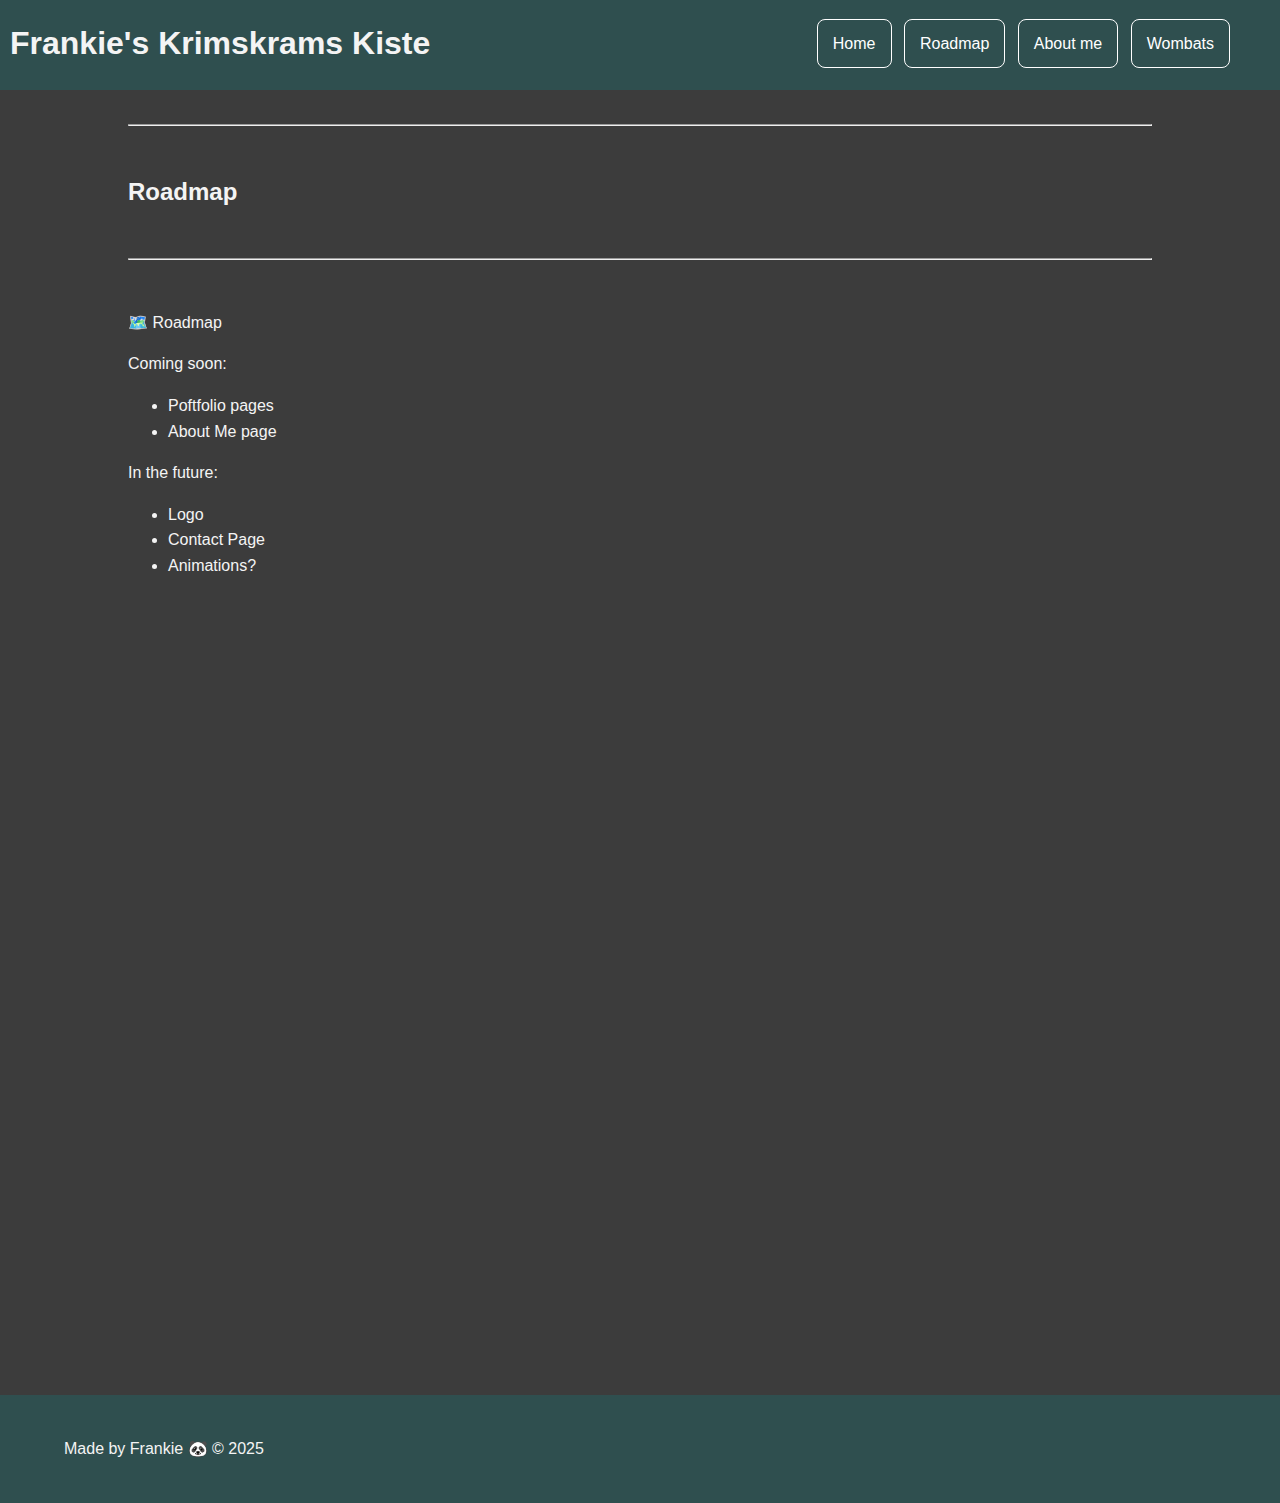
<file: page_01_roadMap.html>
<!DOCTYPE html>
<html>
    <head>
        <title>Frank Test Protfolio Website</title>
        <link rel="stylesheet" href="starting.css">
    </head>

    <header>
        <div class="header_container">

            <h1 class="header_logoText">Frankie's Krimskrams Kiste</h1>

            <nav>
                 <a href="index.html" class="nav_item">Home</a>
                 <a href="page_01_roadMap.html" class="nav_item">Roadmap</a>
                 <a href="page_02_aboutMe.html" class="nav_item">About me</a>
                 <a href="page_03_wombats.html" class="nav_item">Wombats</a>
            </nav>

        </div>
    </header>
    
    <body>
        <div class="container">

             <br> 
            <hr> <!--Horizonal Rule-->
            <br>
            <!--Top Text-->   
                <h2>Roadmap</h2>
            <br> 
            <hr> <!--Horizonal Rule-->
            <br>
            
            <div>
                <p>
                    🗺️ Roadmap
                </p>
                <p>
                    Coming soon:
                </p>

                <ul>
                    <li>Poftfolio pages</li>
                    <li>About Me page</li>
                </ul>

                <p>
                    In the future:
                </p>

                <ul>
                    <li>Logo</li>
                    <li>Contact Page</li>
                    <li>Animations?</li>
                </ul>



            </div>

            <div class="spacer">

            </div>


        </div>
    </body>

    <footer>

        <div class="container_footer">
            <br>
            <p>
                Made by Frankie 🐼 &copy; 2025

            </p>
            <br>
        </div>



    </footer>
</html>
</file>
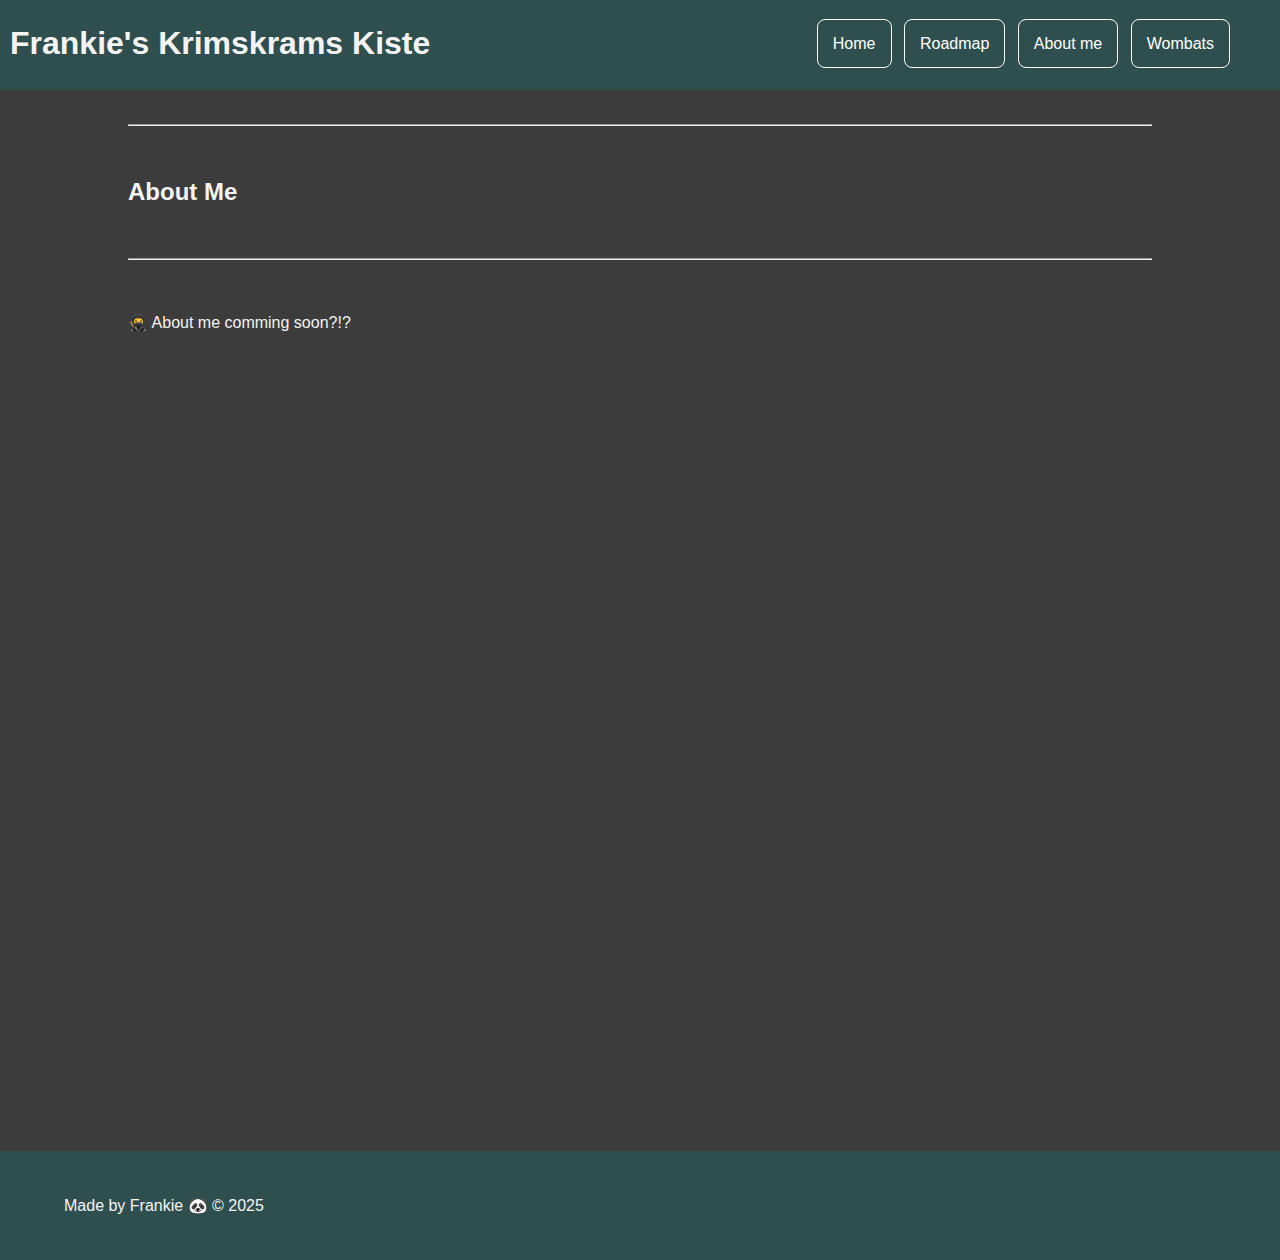
<file: page_02_aboutMe.html>
<!DOCTYPE html>
<html>
    <head>
        <title>Frank Test Protfolio Website</title>
        <link rel="stylesheet" href="starting.css">
    </head>

    <header>
        <div class="header_container">

            <h1 class="header_logoText">Frankie's Krimskrams Kiste</h1>

            <nav>
                 <a href="index.html" class="nav_item">Home</a>
                 <a href="page_01_roadMap.html" class="nav_item">Roadmap</a>
                 <a href="page_02_aboutMe.html" class="nav_item">About me</a>
                 <a href="page_03_wombats.html" class="nav_item">Wombats</a>
            </nav>

        </div>
    </header>
    
    <body>
        <div class="container">

             <br> 
            <hr> <!--Horizonal Rule-->
            <br>
            <!--Top Text-->   
                <h2>About Me</h2>
            <br> 
            <hr> <!--Horizonal Rule-->
            <br>
            
            <div>
                <p>
                🥷 About me comming soon?!?
                </p>

            </div>

            <div class="spacer">

            </div>


        </div>
    </body>

    <footer>

        <div class="container_footer">
            <br>
            <p>
                Made by Frankie 🐼 &copy; 2025

            </p>
            <br>
        </div>



    </footer>
</html>
</file>
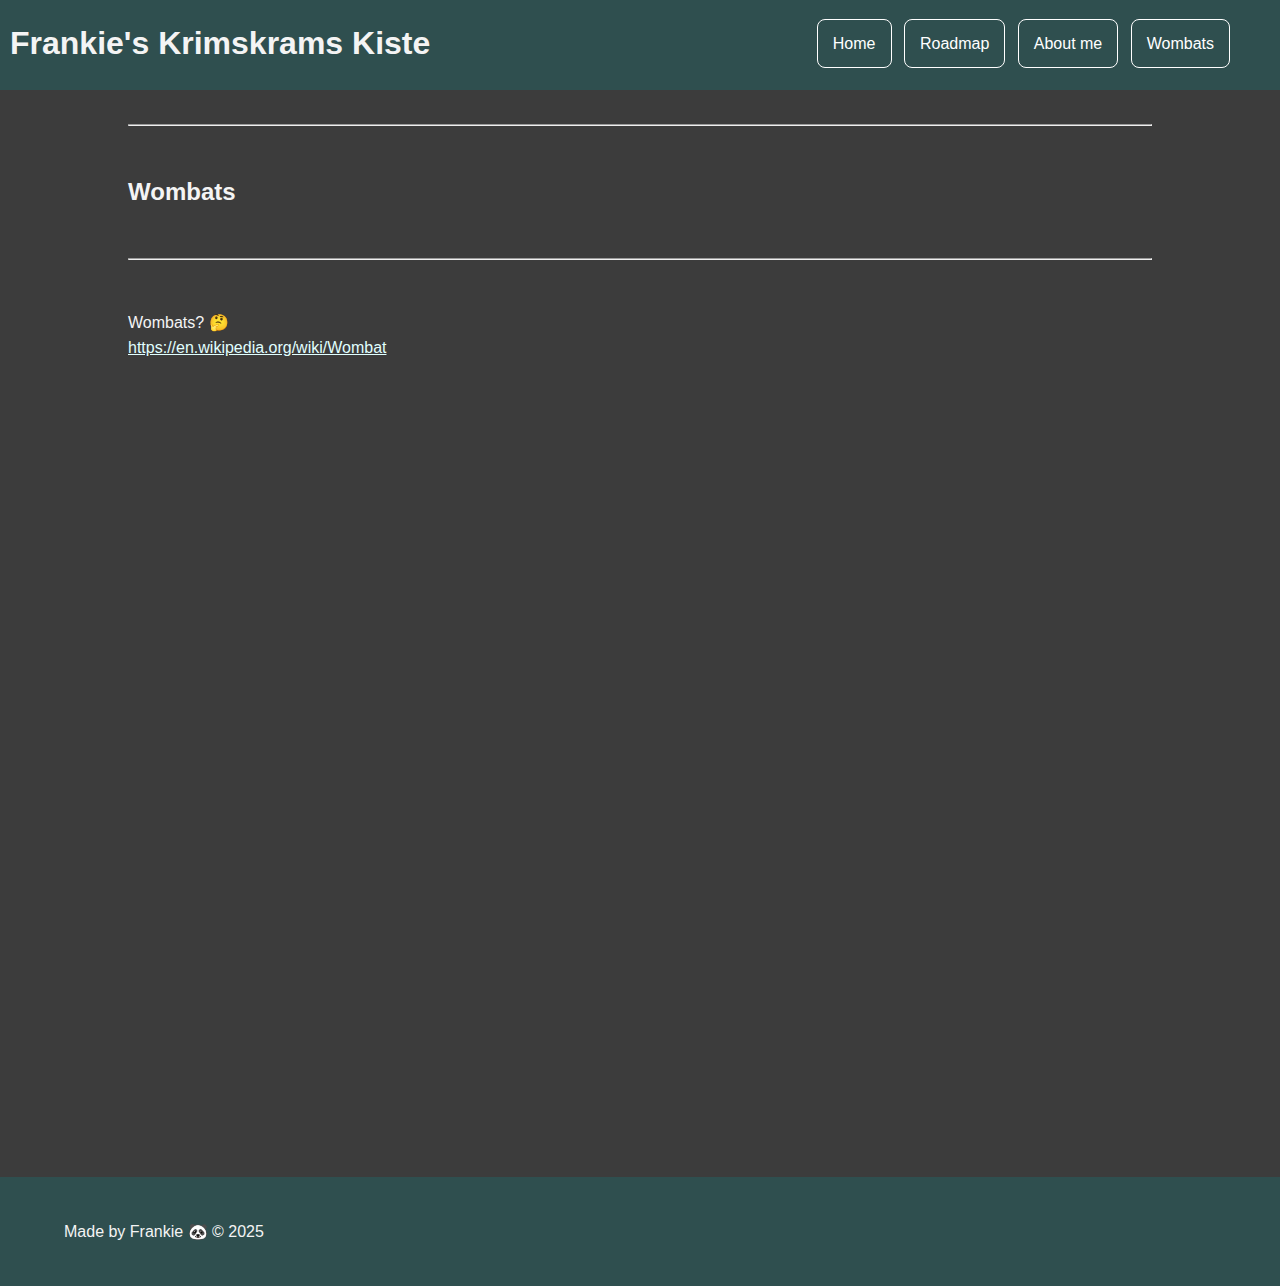
<file: page_03_wombats.html>
<!DOCTYPE html>
<html>
    <head>
        <title>Frank Test Protfolio Website</title>
        <link rel="stylesheet" href="starting.css">
    </head>

    <header>
        <div class="header_container">

            <h1 class="header_logoText">Frankie's Krimskrams Kiste</h1>

            <nav>
                 <a href="index.html" class="nav_item">Home</a>
                 <a href="page_01_roadMap.html" class="nav_item">Roadmap</a>
                 <a href="page_02_aboutMe.html" class="nav_item">About me</a>
                 <a href="page_03_wombats.html" class="nav_item">Wombats</a>
            </nav>

        </div>
    </header>
    
    <body>
        <div class="container">

             <br> 
            <hr> <!--Horizonal Rule-->
            <br>
            <!--Top Text-->   
                <h2>Wombats</h2>
            <br> 
            <hr> <!--Horizonal Rule-->
            <br>
            
            <p>
                Wombats? 🤔
                <br>
                <a href="https://en.wikipedia.org/wiki/Wombat" target="_blank">https://en.wikipedia.org/wiki/Wombat</a>
            </p>

            <div class="spacer">

            </div>


        </div>
    </body>

    <footer>

        <div class="container_footer">
            <br>
            <p>
                Made by Frankie 🐼 &copy; 2025

            </p>
            <br>
        </div>



    </footer>
</html>
</file>
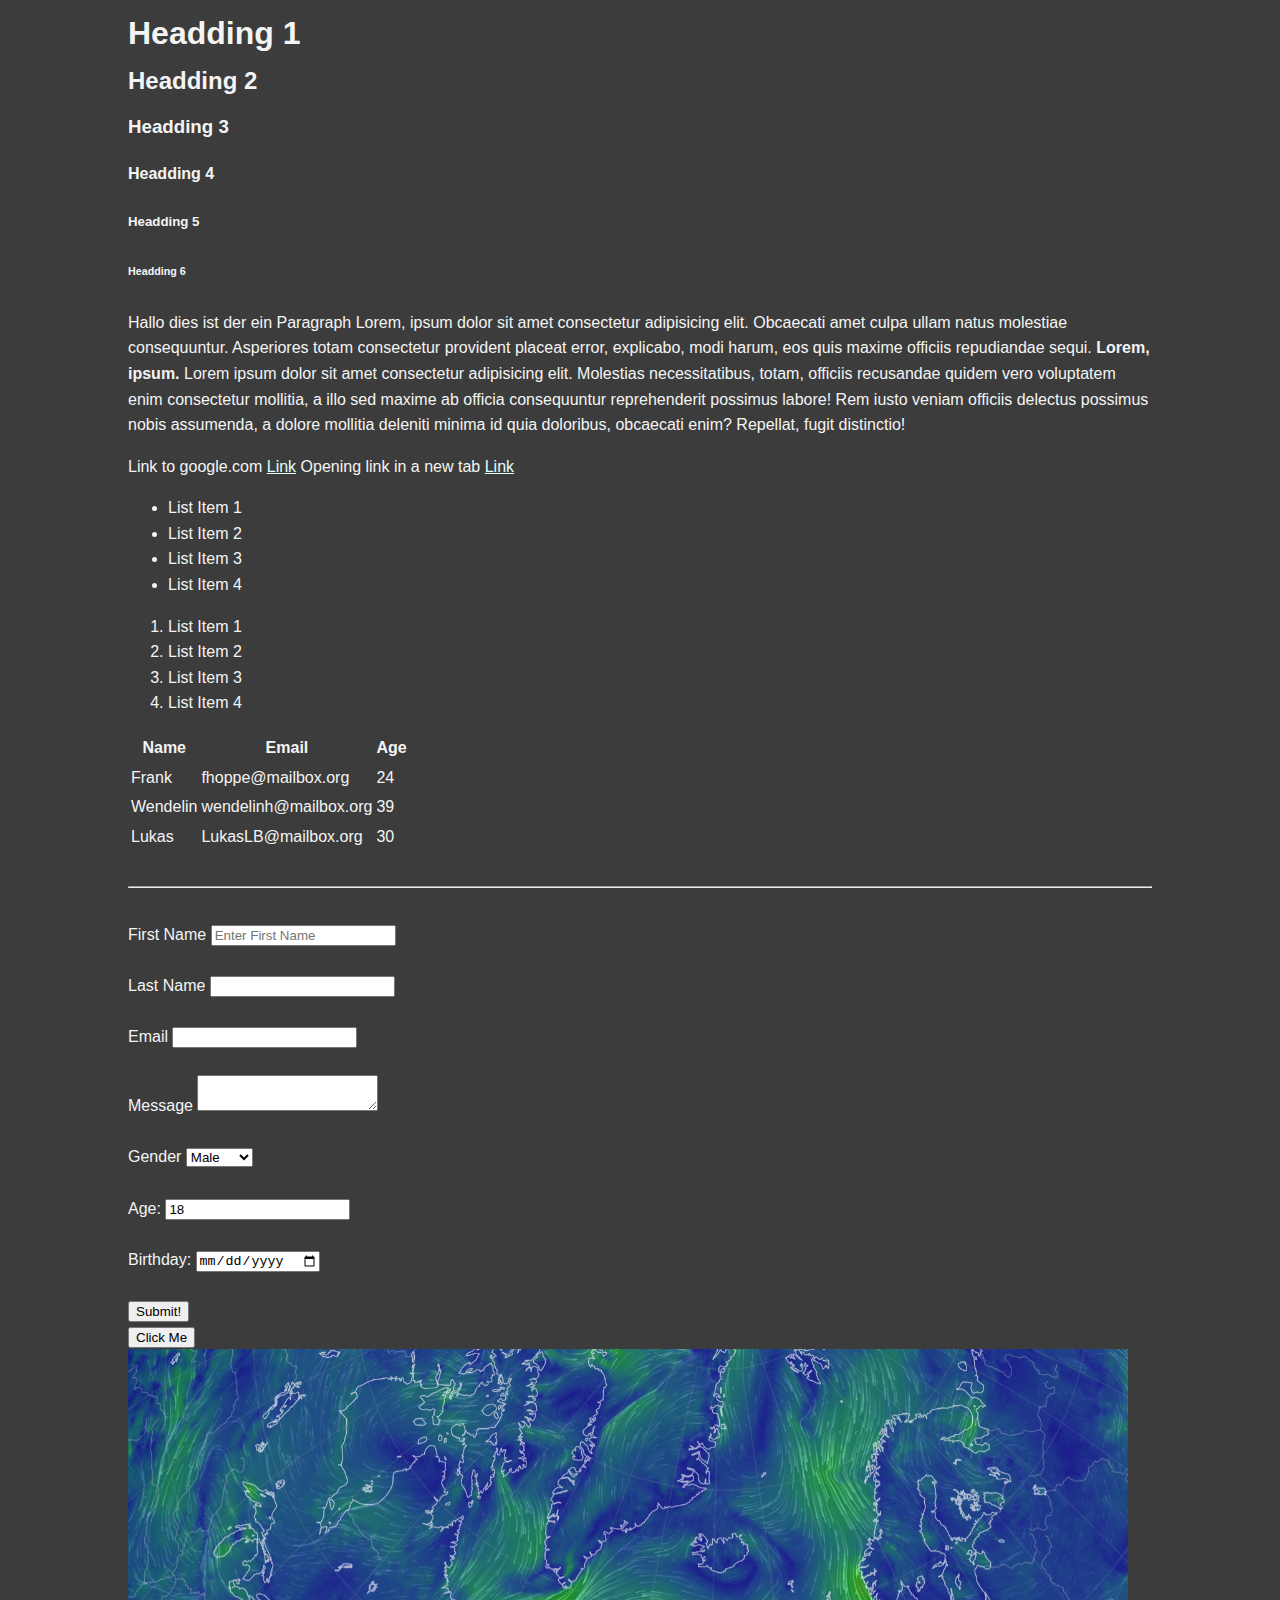
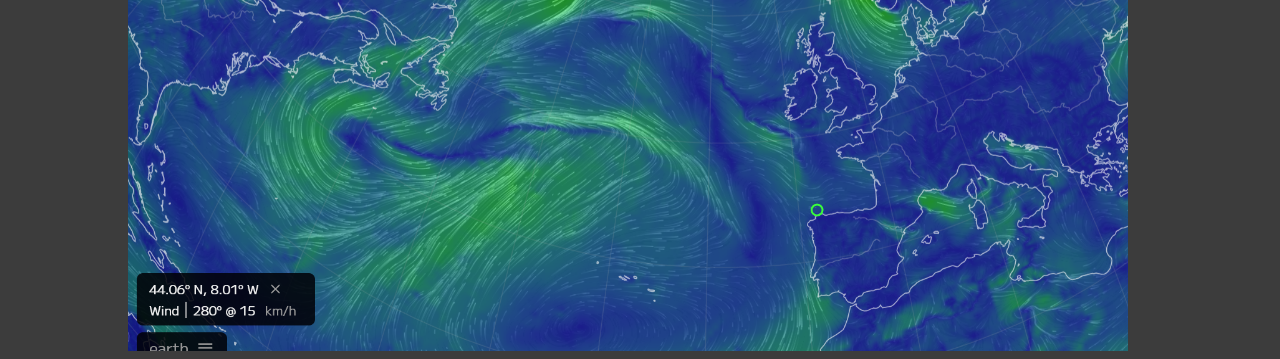
<file: starting2.html>
<!DOCTYPE html>
<html> 
    <head> 
        <title>HTML Cheat Sheet</title>
        <link rel="stylesheet" href="starting.css">
    </head>

    <body>
        <div class="container">
    
        <!--Headding-->   
            <h1>Headding 1</h1>
            <h2>Headding 2</h2>
            <h3>Headding 3</h3>
            <h4>Headding 4</h4>
            <h5>Headding 5</h5>
            <h6>Headding 6</h6>

            <div>
        <!-- Paragraphs-->

                <p class="box-1"> 
                Hallo dies ist der ein Paragraph

                Lorem, ipsum dolor sit amet consectetur adipisicing elit. Obcaecati amet culpa ullam 
                natus molestiae consequuntur. Asperiores totam consectetur provident placeat error, explicabo, 
                modi harum, eos quis maxime officiis repudiandae sequi.
                <strong>Lorem, ipsum.</strong> <!--Bold-->
                Lorem ipsum dolor sit amet consectetur adipisicing elit. Molestias necessitatibus, totam, officiis
                recusandae quidem vero voluptatem enim consectetur mollitia, a illo sed maxime ab officia consequuntur 
                reprehenderit possimus labore! Rem iusto veniam officiis delectus possimus nobis assumenda, 
                a dolore mollitia deleniti minima id quia doloribus, obcaecati enim? Repellat, fugit distinctio!
                </p>

            </div>
        

        <!--Links-->
            <p>Link to google.com
            
                    <a href="https://google.com">Link</a>

                Opening link in a new tab

                    <a href="https://google.com" target="_blank">Link</a>
            </p>

        <!--Lists-->
            <ul> <!--Unorderd List-->
                <li>List Item 1</li>
                <li>List Item 2</li>
                <li>List Item 3</li>
                <li>List Item 4</li>
            </ul>

            <ol> <!--Ordered List-->
                <li>List Item 1</li>
                <li>List Item 2</li>
                <li>List Item 3</li>
                <li>List Item 4</li>

            </ol>

        <!--Tables-->

            <table>
                <thead> <!--Table Head-->
                    <tr> <!--Table Row-->
                        <th>Name</th> <!--Table Headding-->
                        <th>Email</th>
                        <th>Age</th>
                    </tr>
                </thead>
                <tbody> <!--Table Body-->

                    <tr>
                        <td>Frank</td> <!--Table Data-->
                        <td>fhoppe@mailbox.org</td>
                        <td>24</td>
                    </tr>
                    <tr>
                        <td>Wendelin</td> <!--Table Data-->
                        <td>wendelinh@mailbox.org</td>
                        <td>39</td>
                    </tr>
                    <tr>
                        <td>Lukas</td> <!--Table Data-->
                        <td>LukasLB@mailbox.org</td>
                        <td>30</td>
                    </tr>
                </tbody>
            </table>


        <br> <!--Break-->
        <hr> <!--Horizonal Rule-->
        <br>

        <!--Form-->
            <form action="process.php" method="POST">
                <div> <!--Divider, Block level element--> 
                    <label>First Name</label>
                    <input type="text" name="firstName" placeholder="Enter First Name">
                </div>
                <br>
                <div>
                    <label>Last Name</label>
                    <input type="text" name="lastName">
                </div>
                <br>
                <div>
                    <label>Email</label>
                    <input type="email" name="email">
                </div>
                <br>
                <div>
                    <label>Message</label>
                    <textarea name="message" id=""></textarea>
                </div>
                <br>
                <div>
                    <label>Gender</label>
                    <select name="Gender">
                        <option value="male">Male</option>
                        <option value="female">Female</option>
                        <option value="other">Other*</option>

                    </select>
                </div>
                <br>
                <div>
                    <label for="">Age:</label>
                    <input type="number" name="age" value="18">
                </div>
                <br>
                <div>
                    <label for="">Birthday:</label>
                    <input type="date" name="birthday">
                </div>
                <br>
                <input type="submit" name="submit" value="Submit!">
            </form>


        <!--Buttion-->
            <button>Click Me</button> <!--for working JavaScript needed-->

        <br>

        <!--Images-->
            
            <img src="Earth.png" alt="Earth", width="1000">


        </div>
    </body>
</html>
</file>
<file: starting.css>
header{
    background-color: darkslategrey;

    height: 70px;
    padding: 10px;

}

nav{
    text-align: end;

    margin-left: 40px;
    margin-right: 40px;

}

body{

    background-color: rgb(60, 60, 60);
    color:#f4f4f4;

    font-family: Arial, Helvetica, sans-serif;
    font-size: 16px; /*16px = default*/
    font-weight: normal;

    /* same as above just shorter*/
    font: normal 16px Arial, Helvetica, sans-serif;

    line-height: 1.6em;
    margin: 0;
}

footer{

    background-color: darkslategrey;
    color: #f4f4f4;

    font-family: Arial, Helvetica, sans-serif;
    font-size: 16px; /*16px = default*/
    font-weight: normal;
    
}

a{
    color: lightcyan;
}


/* Style Classes */

.header_container{
    display: flex;
    align-items: center; /* vertikale Zentrierung */
    justify-content: space-between; /* Abstand zwischen h1 und nav */
}

.header_logoText{

    font-weight: bold;


}

nav a.nav_item{
    background-color: darkslategray;
    color: white;

    text-decoration: none;

    border: 1px solid white;
    border-radius: 0.5em;
    padding: 15px;
    margin-left: 0.5rem;
    width: 10em;
}

.container{
    width: 80%;
    margin: auto;
}


.container_image{
    display: flex;
    align-items: center;
    justify-content: center;
}

.spacer{
    height: 800px;

}


.container_footer{
    width: 90%;
    margin: auto;
}

/* Progesseion Box */
.outer {
  border: 3px solid white;
}

.box {
  padding: 5px;
  width: calc(4%);
  background-color: darkcyan;
  color: white;
}
</file>
